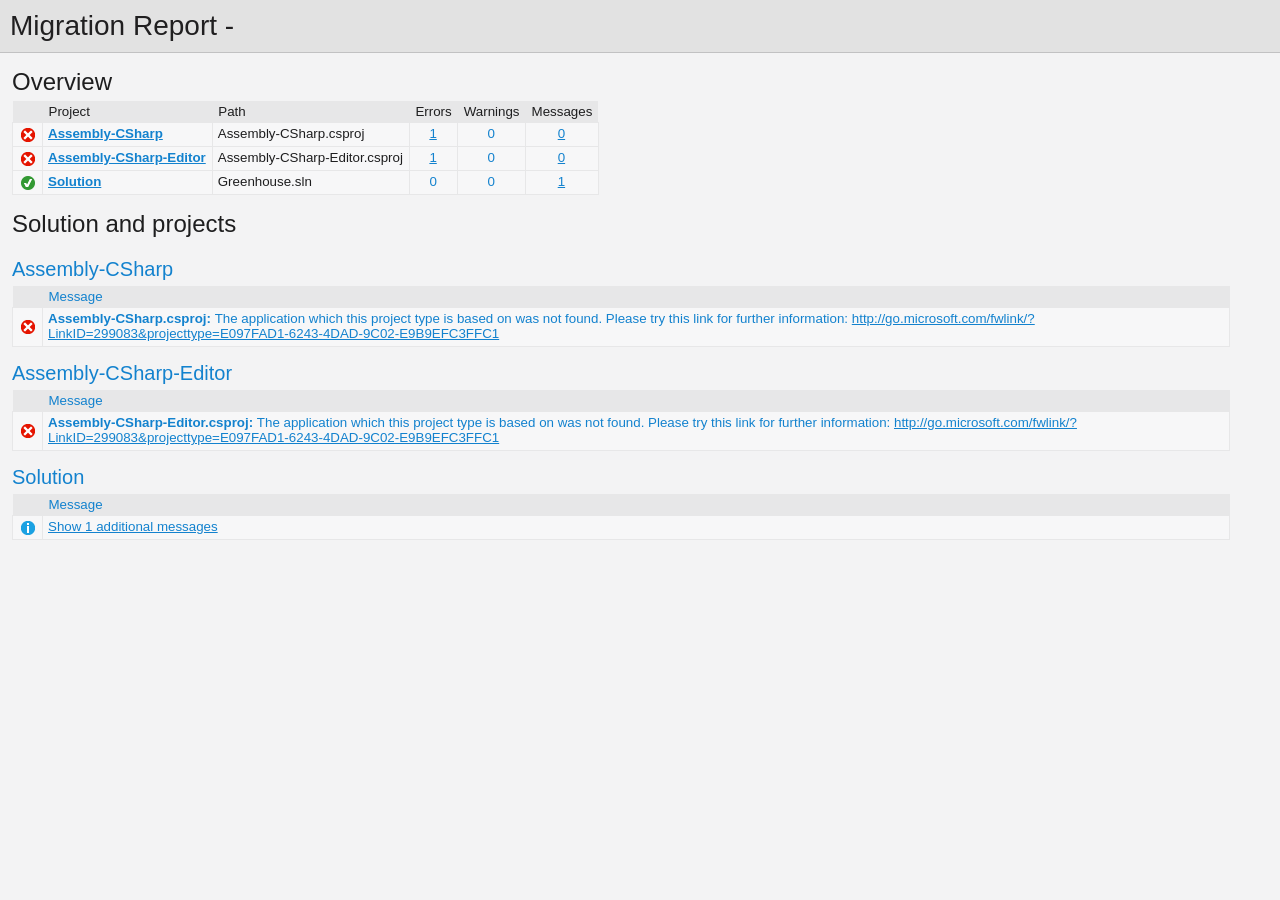
<file: UpgradeLog.htm>
﻿<!DOCTYPE html>
<!-- saved from url=(0014)about:internet -->
 <html xmlns:msxsl="urn:schemas-microsoft-com:xslt"><head><meta content="en-us" http-equiv="Content-Language" /><meta content="text/html; charset=utf-16" http-equiv="Content-Type" /><title _locID="ConversionReport0">
          Migration Report
        </title><style> 
                    /* Body style, for the entire document */
                    body
                    {
                        background: #F3F3F4;
                        color: #1E1E1F;
                        font-family: "Segoe UI", Tahoma, Geneva, Verdana, sans-serif;
                        padding: 0;
                        margin: 0;
                    }

                    /* Header1 style, used for the main title */
                    h1
                    {
                        padding: 10px 0px 10px 10px;
                        font-size: 21pt;
                        background-color: #E2E2E2;
                        border-bottom: 1px #C1C1C2 solid; 
                        color: #201F20;
                        margin: 0;
                        font-weight: normal;
                    }

                    /* Header2 style, used for "Overview" and other sections */
                    h2
                    {
                        font-size: 18pt;
                        font-weight: normal;
                        padding: 15px 0 5px 0;
                        margin: 0;
                    }

                    /* Header3 style, used for sub-sections, such as project name */
                    h3
                    {
                        font-weight: normal;
                        font-size: 15pt;
                        margin: 0;
                        padding: 15px 0 5px 0;
                        background-color: transparent;
                    }

                    /* Color all hyperlinks one color */
                    a
                    {
                        color: #1382CE;
                    }

                    /* Table styles */ 
                    table
                    {
                        border-spacing: 0 0;
                        border-collapse: collapse;
                        font-size: 10pt;
                    }

                    table th
                    {
                        background: #E7E7E8;
                        text-align: left;
                        text-decoration: none;
                        font-weight: normal;
                        padding: 3px 6px 3px 6px;
                    }

                    table td
                    {
                        vertical-align: top;
                        padding: 3px 6px 5px 5px;
                        margin: 0px;
                        border: 1px solid #E7E7E8;
                        background: #F7F7F8;
                    }

                    /* Local link is a style for hyperlinks that link to file:/// content, there are lots so color them as 'normal' text until the user mouse overs */
                    .localLink
                    {
                        color: #1E1E1F;
                        background: #EEEEED;
                        text-decoration: none;
                    }

                    .localLink:hover
                    {
                        color: #1382CE;
                        background: #FFFF99;
                        text-decoration: none;
                    }

                    /* Center text, used in the over views cells that contain message level counts */ 
                    .textCentered
                    {
                        text-align: center;
                    }

                    /* The message cells in message tables should take up all avaliable space */
                    .messageCell
                    {
                        width: 100%;
                    }

                    /* Padding around the content after the h1 */ 
                    #content 
                    {
	                    padding: 0px 12px 12px 12px; 
                    }

                    /* The overview table expands to width, with a max width of 97% */ 
                    #overview table
                    {
                        width: auto;
                        max-width: 75%; 
                    }

                    /* The messages tables are always 97% width */
                    #messages table
                    {
                        width: 97%;
                    }

                    /* All Icons */
                    .IconSuccessEncoded, .IconInfoEncoded, .IconWarningEncoded, .IconErrorEncoded
                    {
                        min-width:18px;
                        min-height:18px; 
                        background-repeat:no-repeat;
                        background-position:center;
                    }

                    /* Success icon encoded */
                    .IconSuccessEncoded
                    {
                        /* Note: Do not delete the comment below. It is used to verify the correctness of the encoded image resource below before the product is released */
                        /* [---XsltValidateInternal-Base64EncodedImage:IconSuccess#Begin#background-image: url(data:image/png;base64,#Separator#);#End#] */
                        background-image: url([data-uri]);
                    }

                    /* Information icon encoded */
                    .IconInfoEncoded
                    {
                        /* Note: Do not delete the comment below. It is used to verify the correctness of the encoded image resource below before the product is released */
                        /* [---XsltValidateInternal-Base64EncodedImage:IconInformation#Begin#background-image: url(data:image/png;base64,#Separator#);#End#] */
                        background-image: url([data-uri]);
                    }

                    /* Warning icon encoded */
                    .IconWarningEncoded
                    {
                        /* Note: Do not delete the comment below. It is used to verify the correctness of the encoded image resource below before the product is released */
                        /* [---XsltValidateInternal-Base64EncodedImage:IconWarning#Begin#background-image: url(data:image/png;base64,#Separator#);#End#] */
                        background-image: url([data-uri]);
                    }

                    /* Error icon encoded */
                    .IconErrorEncoded
                    {
                        /* Note: Do not delete the comment below. It is used to verify the correctness of the encoded image resource below before the product is released */
                        /* [---XsltValidateInternal-Base64EncodedImage:IconError#Begin#background-image: url(data:image/png;base64,#Separator#);#End#] */
                        background-image: url([data-uri]);
                    }
                 </style><script type="text/javascript" language="javascript"> 
          
            // Startup 
            // Hook up the the loaded event for the document/window, to linkify the document content
            var startupFunction = function() { linkifyElement("messages"); };
            
            if(window.attachEvent)
            {
              window.attachEvent('onload', startupFunction);
            }
            else if (window.addEventListener) 
            {
              window.addEventListener('load', startupFunction, false);
            }
            else 
            {
              document.addEventListener('load', startupFunction, false);
            } 
            
            // Toggles the visibility of table rows with the specified name 
            function toggleTableRowsByName(name)
            {
               var allRows = document.getElementsByTagName('tr');
               for (i=0; i < allRows.length; i++)
               {
                  var currentName = allRows[i].getAttribute('name');
                  if(!!currentName && currentName.indexOf(name) == 0)
                  {
                      var isVisible = allRows[i].style.display == ''; 
                      isVisible ? allRows[i].style.display = 'none' : allRows[i].style.display = '';
                  }
               }
            }
            
            function scrollToFirstVisibleRow(name) 
            {
               var allRows = document.getElementsByTagName('tr');
               for (i=0; i < allRows.length; i++)
               {
                  var currentName = allRows[i].getAttribute('name');
                  var isVisible = allRows[i].style.display == ''; 
                  if(!!currentName && currentName.indexOf(name) == 0 && isVisible)
                  {
                     allRows[i].scrollIntoView(true); 
                     return true; 
                  }
               }
               
               return false;
            }
            
            // Linkifies the specified text content, replaces candidate links with html links 
            function linkify(text)
            {
                 if(!text || 0 === text.length)
                 {
                     return text; 
                 }

                 // Find http, https and ftp links and replace them with hyper links 
                 var urlLink = /(http|https|ftp)\:\/\/[a-zA-Z0-9\-\.]+(:[a-zA-Z0-9]*)?\/?([a-zA-Z0-9\-\._\?\,\/\\\+&%\$#\=~;\{\}])*/gi;
                 
                 return text.replace(urlLink, '<a href="$&">$&</a>') ;
            }
            
            // Linkifies the specified element by ID
            function linkifyElement(id)
            {
                var element = document.getElementById(id);
                if(!!element)
                {
                  element.innerHTML = linkify(element.innerHTML); 
                }
            }
            
            function ToggleMessageVisibility(projectName)
            {
              if(!projectName || 0 === projectName.length)
              {
                return; 
              }
              
              toggleTableRowsByName("MessageRowClass" + projectName);
              toggleTableRowsByName('MessageRowHeaderShow' + projectName);
              toggleTableRowsByName('MessageRowHeaderHide' + projectName); 
            }
            
            function ScrollToFirstVisibleMessage(projectName)
            {
              if(!projectName || 0 === projectName.length)
              {
                return; 
              }
              
              // First try the 'Show messages' row
              if(!scrollToFirstVisibleRow('MessageRowHeaderShow' + projectName))
              {
                // Failed to find a visible row for 'Show messages', try an actual message row 
                scrollToFirstVisibleRow('MessageRowClass' + projectName); 
              }
            }
           </script></head><body><h1 _locID="ConversionReport">
          Migration Report - </h1><div id="content"><h2 _locID="OverviewTitle">Overview</h2><div id="overview"><table><tr><th></th><th _locID="ProjectTableHeader">Project</th><th _locID="PathTableHeader">Path</th><th _locID="ErrorsTableHeader">Errors</th><th _locID="WarningsTableHeader">Warnings</th><th _locID="MessagesTableHeader">Messages</th></tr><tr><td class="IconErrorEncoded" /><td><strong><a href="#Assembly-CSharp">Assembly-CSharp</a></strong></td><td>Assembly-CSharp.csproj</td><td class="textCentered"><a href="#Assembly-CSharpError">1</a></td><td class="textCentered"><a>0</a></td><td class="textCentered"><a href="#">0</a></td></tr><tr><td class="IconErrorEncoded" /><td><strong><a href="#Assembly-CSharp-Editor">Assembly-CSharp-Editor</a></strong></td><td>Assembly-CSharp-Editor.csproj</td><td class="textCentered"><a href="#Assembly-CSharp-EditorError">1</a></td><td class="textCentered"><a>0</a></td><td class="textCentered"><a href="#">0</a></td></tr><tr><td class="IconSuccessEncoded" /><td><strong><a href="#Solution"><span _locID="OverviewSolutionSpan">Solution</span></a></strong></td><td>Greenhouse.sln</td><td class="textCentered"><a>0</a></td><td class="textCentered"><a>0</a></td><td class="textCentered"><a href="#" onclick="ScrollToFirstVisibleMessage('Solution'); return false;">1</a></td></tr></table></div><h2 _locID="SolutionAndProjectsTitle">Solution and projects</h2><div id="messages"><a name="Assembly-CSharp" /><h3>Assembly-CSharp</h3><table><tr id="Assembly-CSharpHeaderRow"><th></th><th class="messageCell" _locID="MessageTableHeader">Message</th></tr><tr name="ErrorRowClassAssembly-CSharp"><td class="IconErrorEncoded"><a name="Assembly-CSharpError" /></td><td class="messageCell"><strong>Assembly-CSharp.csproj:
        </strong><span>The application which this project type is based on was not found. Please try this link for further information: http://go.microsoft.com/fwlink/?LinkID=299083&amp;projecttype=E097FAD1-6243-4DAD-9C02-E9B9EFC3FFC1</span></td></tr></table><a name="Assembly-CSharp-Editor" /><h3>Assembly-CSharp-Editor</h3><table><tr id="Assembly-CSharp-EditorHeaderRow"><th></th><th class="messageCell" _locID="MessageTableHeader">Message</th></tr><tr name="ErrorRowClassAssembly-CSharp-Editor"><td class="IconErrorEncoded"><a name="Assembly-CSharp-EditorError" /></td><td class="messageCell"><strong>Assembly-CSharp-Editor.csproj:
        </strong><span>The application which this project type is based on was not found. Please try this link for further information: http://go.microsoft.com/fwlink/?LinkID=299083&amp;projecttype=E097FAD1-6243-4DAD-9C02-E9B9EFC3FFC1</span></td></tr></table><a name="Solution" /><h3 _locID="ProjectDisplayNameHeader">Solution</h3><table><tr id="SolutionHeaderRow"><th></th><th class="messageCell" _locID="MessageTableHeader">Message</th></tr><tr name="MessageRowHeaderShowSolution"><td class="IconInfoEncoded" /><td class="messageCell"><a _locID="ShowAdditionalMessages" href="#" name="SolutionMessage" onclick="ToggleMessageVisibility('Solution'); return false;">
          Show 1 additional messages
        </a></td></tr><tr name="MessageRowClassSolution" style="display: none"><td class="IconInfoEncoded"><a name="SolutionMessage" /></td><td class="messageCell"><strong>Greenhouse.sln:
        </strong><span>The solution file does not require migration.</span></td></tr><tr style="display: none" name="MessageRowHeaderHideSolution"><td class="IconInfoEncoded" /><td class="messageCell"><a _locID="HideAdditionalMessages" href="#" name="SolutionMessage" onclick="ToggleMessageVisibility('Solution'); return false;">
          Hide 1 additional messages
        </a></td></tr></table></div></div></body></html>
</file>
